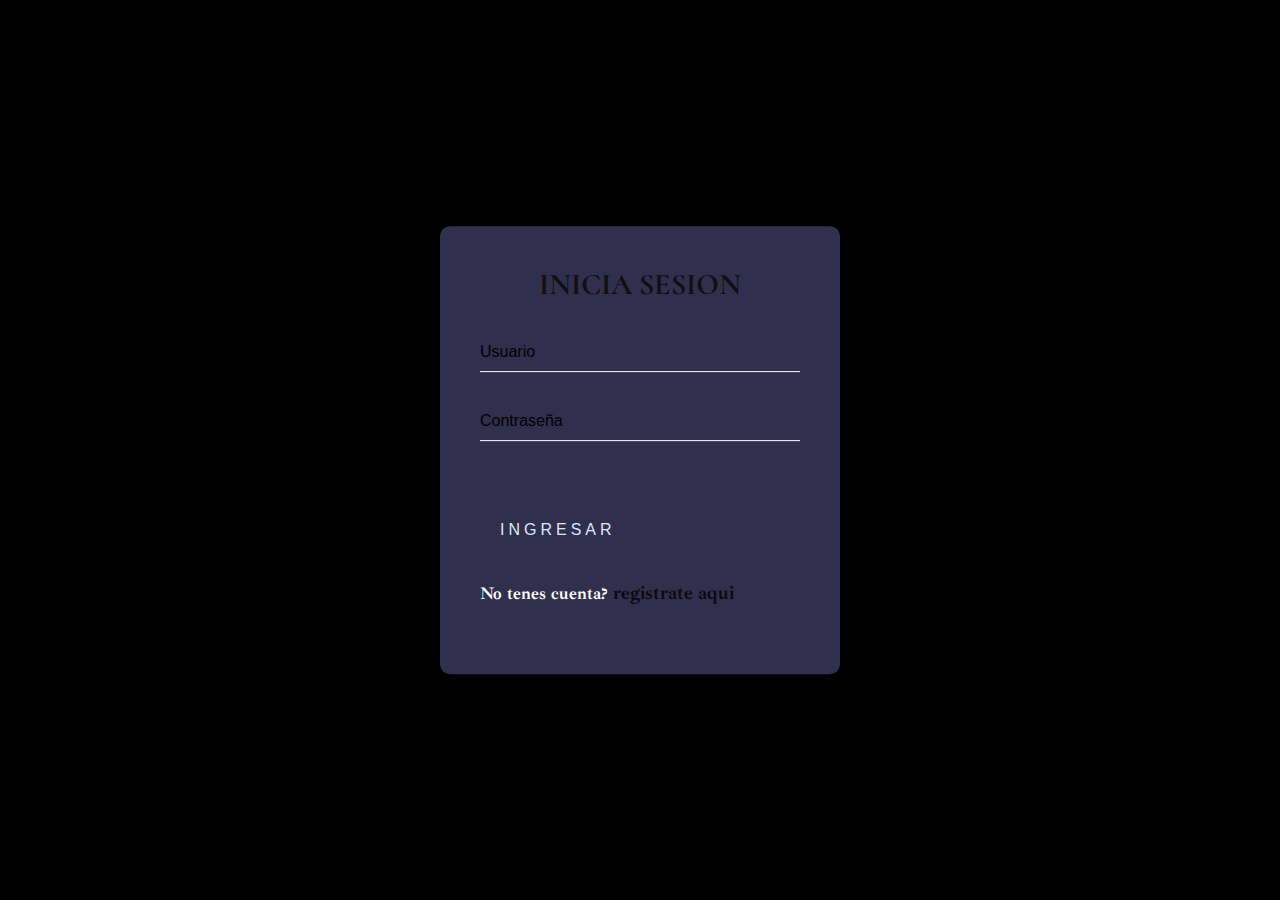
<file: login.html>
<!DOCTYPE html>
<html lang="en">
  <head>
    <meta charset="UTF-8" />
    <meta http-equiv="X-UA-Compatible" content="IE=edge" />
    <meta name="viewport" content="width=device-width, initial-scale=1.0" />
    <!-- CSS   -->
    <link rel="stylesheet" href="login.css" />
    <!-- ICONOS -->
    <link
      rel="stylesheet"
      href="https://cdnjs.cloudflare.com/ajax/libs/font-awesome/6.1.1/css/all.min.css"
      integrity="sha512-KfkfwYDsLkIlwQp6LFnl8zNdLGxu9YAA1QvwINks4PhcElQSvqcyVLLD9aMhXd13uQjoXtEKNosOWaZqXgel0g=="
      crossorigin="anonymous"
      referrerpolicy="no-referrer"
    />
    <!-- tipografias -->
    <link
      href="https://fonts.googleapis.com/css2?family=Square+Peg&display=swap"
      rel="stylesheet"
    />
    <link
      href="https://fonts.googleapis.com/css2?family=Edu+VIC+WA+NT+Beginner&display=swap"
      rel="stylesheet"
    />
    <title> 🔎 INICIAR SESION</title>
  </head>
  <body>
    <section class="login-box">
      <h2>INICIA SESION</h2>
      <form>
        <div class="user-box">
          <input type="text" name="" required="" />
          <label>Usuario</label>
        </div>
        <div class="user-box">
          <input type="password" name="" required="" />
          <label>Contraseña</label>
        </div>
        <a  class="start" href="index.html">
          <span></span>
          <span></span>
          <span></span>
          <span></span>
          Ingresar
        </a>
        <h5>No tenes cuenta? <a href="Register.html"> registrate aqui</a></h5>
        
      </form>
    </section>
  </body>
</html>
</file>
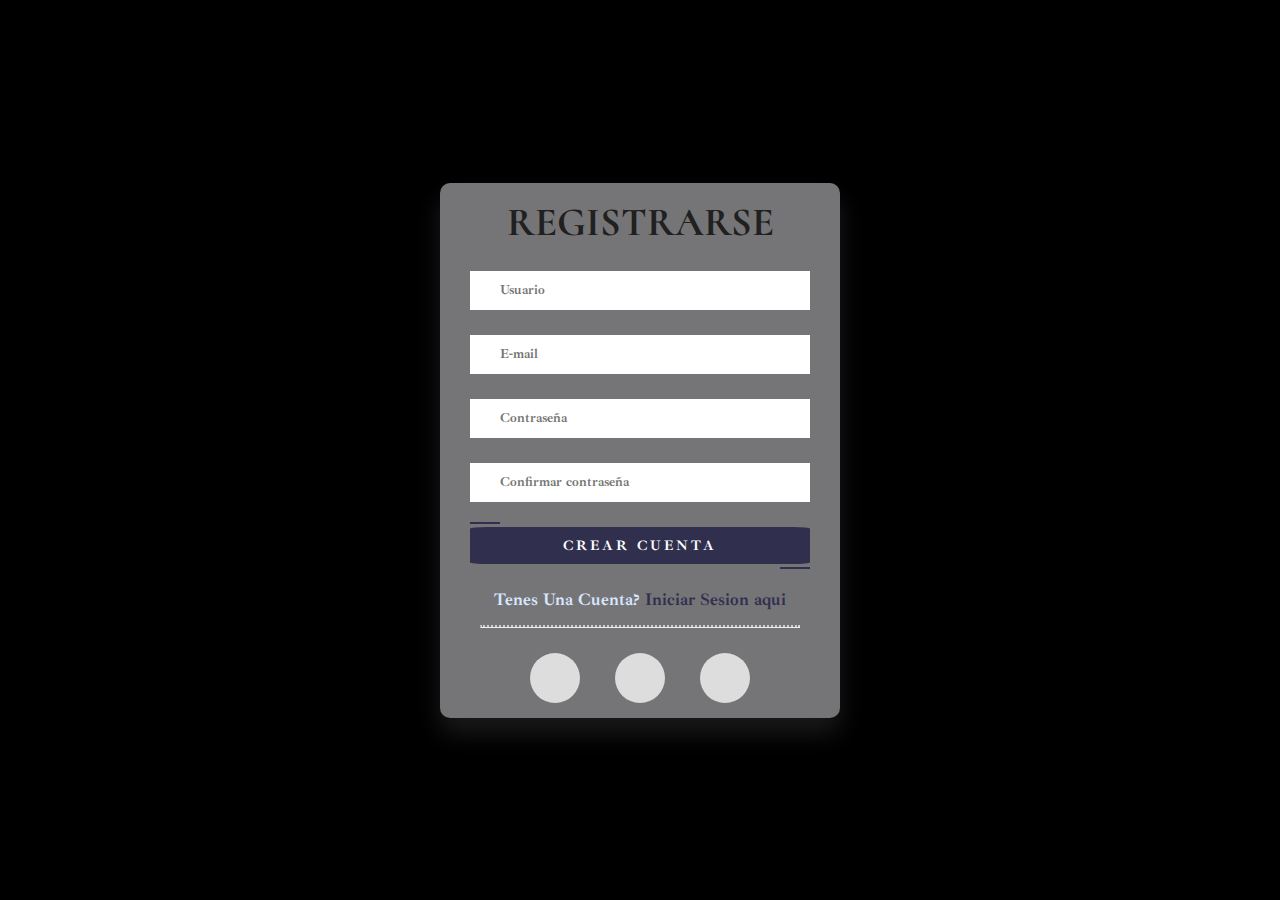
<file: Register.html>
<!DOCTYPE html>
<html lang="en">
<head>
    <meta charset="UTF-8">
    <meta http-equiv="X-UA-Compatible" content="IE=edge">
    <meta name="viewport" content="width=device-width, initial-scale=1.0">
  
    <!-- CSS   -->
    <link rel="stylesheet" href="Register.css">
    <!-- ICONOS -->
    <link rel="stylesheet" href="https://cdnjs.cloudflare.com/ajax/libs/font-awesome/6.1.1/css/all.min.css"
    integrity="sha512-KfkfwYDsLkIlwQp6LFnl8zNdLGxu9YAA1QvwINks4PhcElQSvqcyVLLD9aMhXd13uQjoXtEKNosOWaZqXgel0g=="
    crossorigin="anonymous" referrerpolicy="no-referrer" />
     <!-- tipografias -->
     <link
     href="https://fonts.googleapis.com/css2?family=Square+Peg&display=swap"
     rel="stylesheet"
   />
   <link
     href="https://fonts.googleapis.com/css2?family=Edu+VIC+WA+NT+Beginner&display=swap"
     rel="stylesheet"
   />
    <title>📖 REGISTRARSE 📖</title>
</head>
<body>
    <div class="form-container">
        <form class="form">

          <h1>REGISTRARSE</h1>
          
          <div class="user">
            <input type="text" placeholder="Usuario" required />
          </div>
          
          <div class="email">
            <input type="email" placeholder="E-mail" required />
          </div>
          
          <div class="password">
            <input type="password" placeholder="Contraseña" required />
          </div>
          
          <div class="checkpass">
            <input type="password" placeholder="Confirmar contraseña" required />
          </div>
          
          <button type="submit">Crear cuenta</button>
          
          <h5>Tenes Una Cuenta? <a href="login.html"> Iniciar Sesion aqui</a></h5>
          <hr />
          
          <div class="icons">
            <div class="icon-container">
              <a href="#" target="_blank">
                <i class="fab fa-facebook-f"></i>
              </a>
            </div>
            <div class="icon-container">
              <a href="#" target="_blank">
                <i class="fab fa-twitter"></i>
              </a>
            </div>
            <div class="icon-container">
              <a href="#" target="_blank">
                <i class="fab fa-github"></i>
              </a>
            </div>
          </div>
        </form>
      </div>
</body>
</html>
</file>
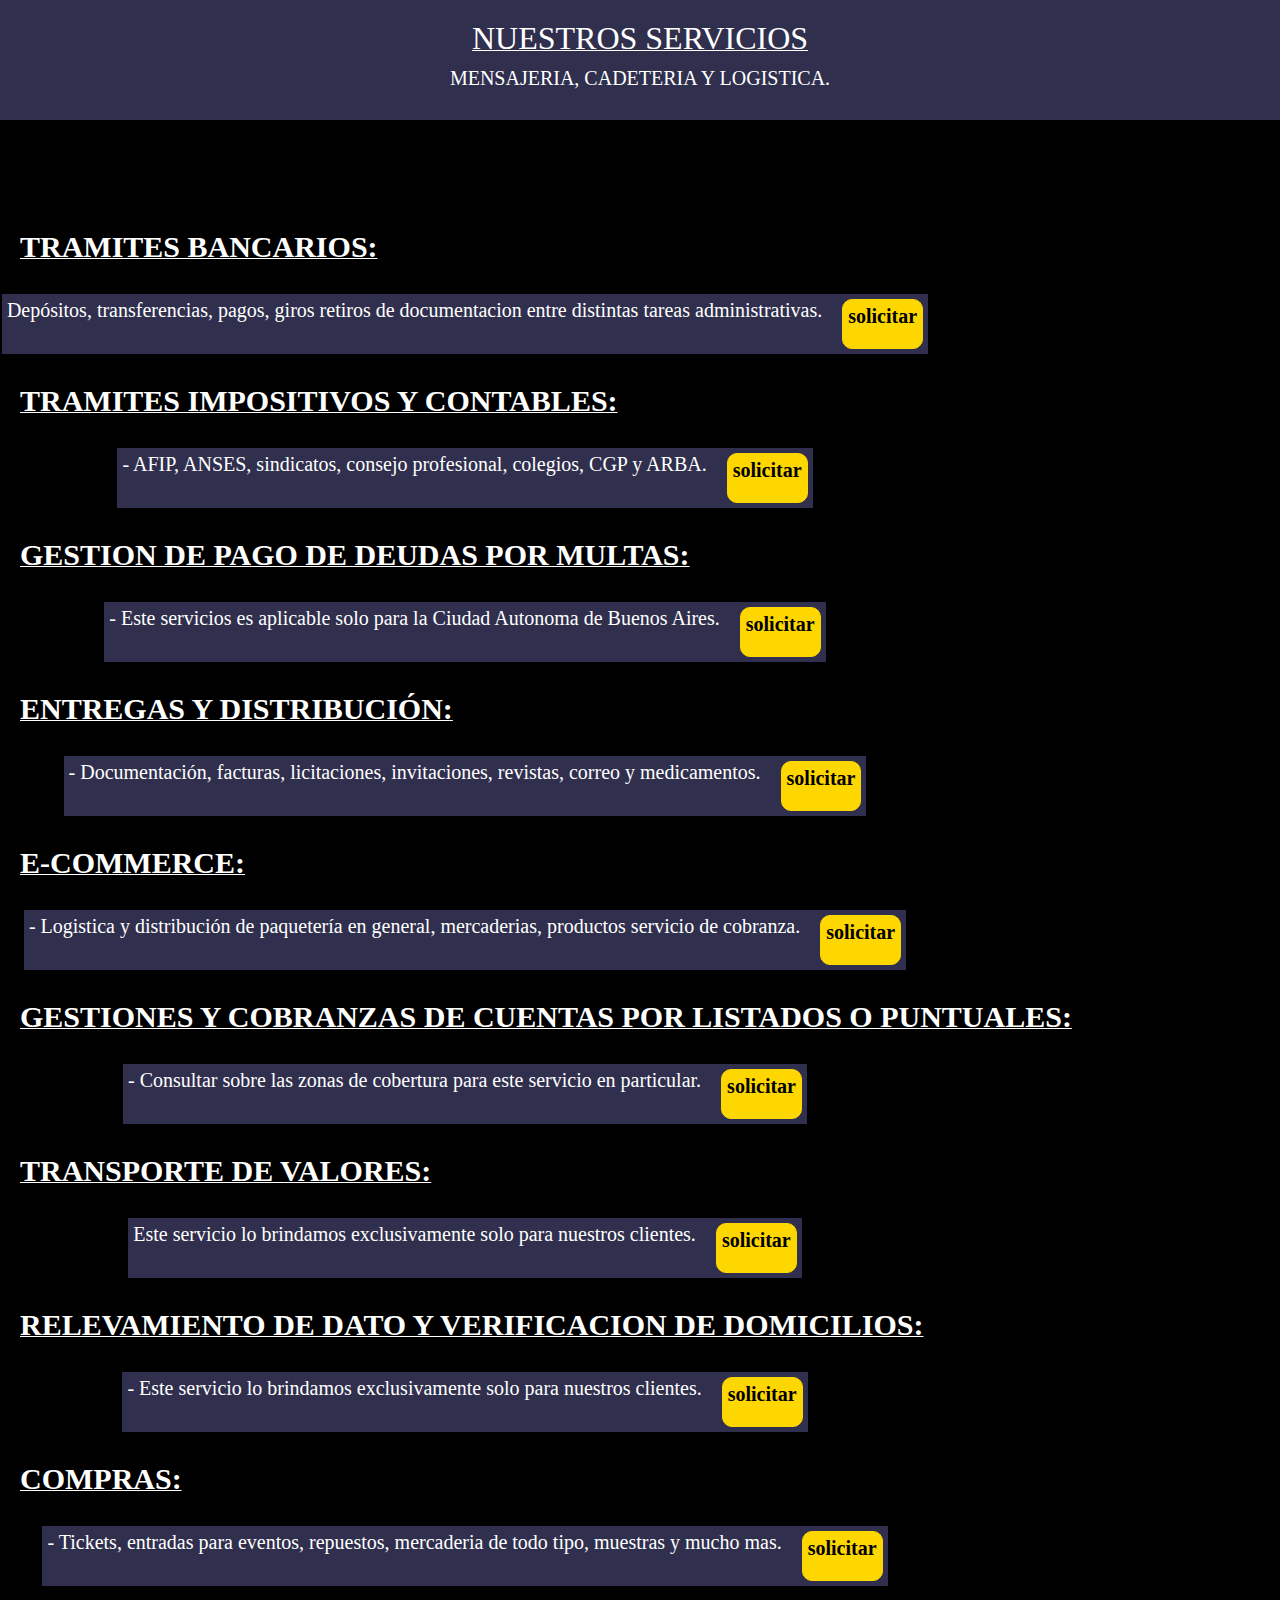
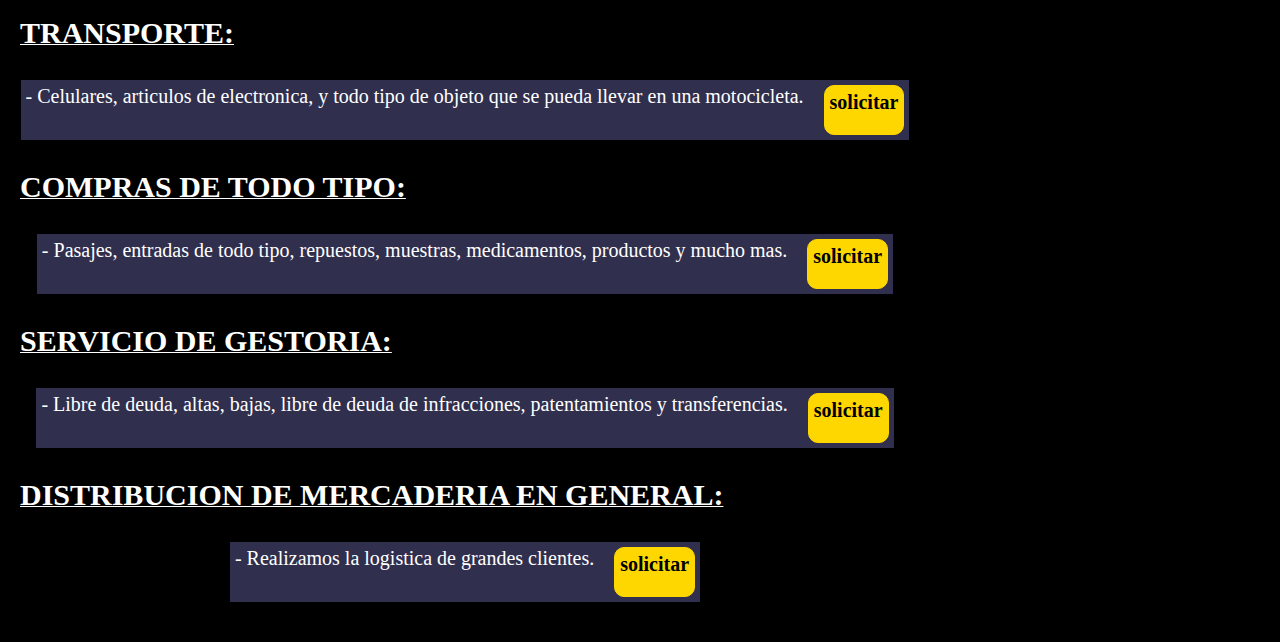
<file: service.html>
<!DOCTYPE html>
<html lang="en">
  <head>
    <meta charset="UTF-8" />
    <meta http-equiv="X-UA-Compatible" content="IE=edge" />
    <meta name="viewport" content="width=device-width, initial-scale=1.0" />
    <link rel="stylesheet" href="service.css">

    <title> 🏍 SERVICIOS</title>
  </head>
  <body>
    <main class="service-container">
      
      <div class="title">
        <h1 class="title-service">nuestros servicios</h1>
        <h3 class="subtitle">Mensajeria, Cadeteria y Logistica.</h3>
      </div>

      <div class="type-service">
        <h5>Tramites Bancarios:</h5>
        <p>Depósitos, transferencias, pagos, giros retiros de documentacion entre distintas tareas administrativas. <a href="index.html">solicitar</a> </p>

        <h5>Tramites impositivos y contables:</h5>
        <p> - AFIP, ANSES, sindicatos, consejo profesional, colegios, CGP y ARBA.<a href="index.html">solicitar</a></p>
       
        <h5>Gestion de pago de deudas por multas:</h5>
        <p> - Este servicios es aplicable solo para la Ciudad Autonoma de Buenos Aires.<a href="index.html">solicitar</a></p>
        
        <h5>Entregas y distribución:</h5>
        <p> - Documentación, facturas, licitaciones, invitaciones, revistas, correo y medicamentos.<a href="index.html">solicitar</a> </p>
        
        <h5>E-commerce:</h5>
        <p> - Logistica y distribución de paquetería en general, mercaderias, productos servicio de cobranza.<a href="index.html">solicitar</a></p>
       
        <h5>Gestiones y cobranzas de cuentas por listados o puntuales:</h5>
        <p> - Consultar sobre las zonas de cobertura para este servicio en particular.<a href="index.html">solicitar</a></p>
       
        <h5>Transporte de valores:</h5>
        <p>Este servicio lo brindamos exclusivamente solo para nuestros clientes.<a href="index.html">solicitar</a></p>
        
        <h5>Relevamiento de dato y verificacion de domicilios:</h5>
        <p> - Este servicio lo brindamos exclusivamente solo para nuestros clientes.<a href="index.html">solicitar</a></p>
       
        <h5>Compras:</h5>
        <p> - Tickets, entradas para eventos, repuestos, mercaderia de todo tipo, muestras y mucho mas.<a href="index.html">solicitar</a></p>
        
        <h5>Transporte:</h5>
        <p> - Celulares, articulos de electronica, y todo tipo de objeto que se pueda llevar en una motocicleta.<a href="index.html">solicitar</a></p>
        
        <h5>Compras de todo tipo:</h5>
        <p> - Pasajes, entradas de todo tipo, repuestos, muestras, medicamentos, productos y mucho mas.<a href="index.html">solicitar</a></p>
        
        <h5>Servicio de gestoria:</h5>
        <p> - Libre de deuda, altas, bajas, libre de deuda de infracciones, patentamientos y transferencias.<a href="index.html">solicitar</a></p>
        
        <h5>Distribucion de mercaderia en general:</h5>
        <p> - Realizamos la logistica de grandes clientes.<a href="index.html">solicitar</a></p>
      </div>
    </main>
  </body>
</html>
</file>
<file: login.css>
@import url('https://fonts.googleapis.com/css2?family=Cormorant+SC:wght@500&family=Edu+QLD+Beginner:wght@600&family=Edu+TAS+Beginner:wght@500;600&family=Ibarra+Real+Nova&family=Lobster+Two&family=Shadows+Into+Light&display=swap');

:root {
    --color: #ffffff;
  --box: rgba(240, 240, 245, 0.488);
  --fontfull: "Ibarra Real Nova";
  --font-titlelogin: "Cormorant SC";
  --heroletter: "Square Peg", cursive;
  --cardletter: "Edu VIC WA NT Beginner", cursive;
  --colornav: #302f4e;
}
/* globales */

body {
    margin: 0;
    padding: 0;
    font-family: sans-serif;
    background-color:rgb(0, 0, 0);
}
 /* Clases */

.login-box {
    position: absolute;
    top: 50%;
    left: 50%;
    width: 400px;
    padding: 40px;
    transform: translate(-50%, -50%);
    background: var(--colornav);
    box-sizing: border-box;
    box-shadow: 0 15px 25px rgba(0, 0, 0, .6);
    border-radius: 10px;
}

.login-box h2 {
    margin: 0 0 30px;
    padding: 0;
    text-align: center;
    color: #101010;
    font-size: 30px;
    font-family: var(--font-titlelogin)
}

.login-box .user-box {
    position: relative;
}

.login-box .user-box input {
    width: 100%;
    padding: 10px 0;
    font-size: 16px;
    color: #fff;
    margin-bottom: 30px;
    border: none;
    border-bottom: 1px solid #fff;
    outline: none;
    background: transparent;
}

.login-box .user-box label {
    position: absolute;
    top: 0;
    left: 0;
    padding: 10px 0;
    font-size: 16px;
    color: rgb(0, 0, 0);
    pointer-events: none;
    transition: .5s;
}

.login-box .user-box input:focus~label,
.login-box .user-box input:valid~label {
    top: -20px;
    left: 0;
    color: gold;
    font-size: 12px;
}

.start {
    position: relative;
    display: inline-block;
    padding: 10px 20px;
    color: #d8e7ff;
    font-size: 16px;
    text-decoration: none;
    text-transform: uppercase;
    overflow: hidden;
    transition: .5s;
    margin-top: 40px;
    letter-spacing: 4px;}

.login-box a:hover {
    background: gold;
    color: #fff;
    border-radius: 5px;
    text-transform: uppercase;
}

.login-box a span {
    position: absolute;
    display: block;
}

.login-box form h5{
    font-family: var(--fontfull);
    font-size: 17px;
    color: white;
}
.login-box form h5 a {
    text-decoration: none;
    color: rgb(10, 10, 10);
    font-size: 19px;
    font-family: var(--fontfull);
}

.login-box a span:nth-child(1) {
    top: 0;
    left: -100%;
    width: 100%;
    height: 2px;
    background: linear-gradient(90deg, transparent, gold);
    animation: btn-anim1 1s linear infinite;
}
@keyframes btn-anim1 {
    0% {
        left: -100%;
    }

    50%,
    100% {
        left: 100%;
    }
}

.login-box a span:nth-child(2) {
    top: -100%;
    right: 0;
    width: 2px;
    height: 100%;
    background: linear-gradient(180deg, transparent,gold);
    animation: btn-anim2 1s linear infinite;
    animation-delay: .25s
}

@keyframes btn-anim2 {
    0% {
        top: -100%;
    }

    50%,
    100% {
        top: 100%;
    }
}

.login-box a span:nth-child(3) {
    bottom: 0;
    right: -100%;
    width: 100%;
    height: 2px;
    background: linear-gradient(270deg, transparent, gold);
    animation: btn-anim3 1s linear infinite;
    animation-delay: .5s
}

@keyframes btn-anim3 {
    0% {
        right: -100%;
    }

    50%,
    100% {
        right: 100%;
    }
}

.login-box a span:nth-child(4) {
    bottom: -100%;
    left: 0;
    width: 2px;
    height: 100%;
    background: linear-gradient(360deg, transparent, gold);
    animation: btn-anim4 1s linear infinite;
    animation-delay: .75s
}

@keyframes btn-anim4 {
    0% {
        bottom: -100%;
    }

    50%,
    100% {
        bottom: 100%;
    }
}
</file>
<file: Register.css>
@import url("https://fonts.googleapis.com/css2?family=Cormorant+SC:wght@500&family=Edu+QLD+Beginner:wght@600&family=Edu+TAS+Beginner:wght@500;600&family=Ibarra+Real+Nova&family=Lobster+Two&family=Shadows+Into+Light&display=swap");

:root {
  --color: #ffffff;
  --box: rgba(240, 240, 245, 0.488);
  --fontfull: "Ibarra Real Nova";
  --font-titlelogin: "Cormorant SC";
  --heroletter: "Square Peg", cursive;
  --cardletter: "Edu VIC WA NT Beginner", cursive;
  --colornav: #302f4e;
  
  
}

* {
  margin: 0;
  padding: 0;
  box-sizing: border-box;
  font-family: var(--fontfull);
}

::-webkit-scrollbar {
  width: 10px;
}

::-webkit-scrollbar-track {
  background: #313131;
}

::-webkit-scrollbar-thumb {
  background: var(--color);
}

body {
  background-color: #000000;
}
.form-container {
  display: flex;
  align-items: center;
  justify-content: center;
  height: 100vh;
}

.form {
  width: 400px;
  margin: 0px;
  padding: 15px 0;
  display: flex;
  justify-content: center;
  align-items: center;
  flex-direction: column;
  gap: 25px;
  background: var(--box);
  box-shadow: 0 15px 25px rgba(255, 255, 255, 0.101);
  border-radius: 10px;
}

.form h1 {
  text-align: center;
  color: #202020;
  font-size: 40px;
  font-family: var(--font-titlelogin);
}

.form .user,
.form .email,
.form .password,
.form .checkpass {
  width: 100%;
  text-align: center;
  position: relative;
}

.user::before {
  content: "\f007";
}

.email::before {
  content: "\f2b6";
}

.password::before,
.checkpass::before {
  content: "\f023";
}

.form .user::before,
.form .email::before,
.form .password::before,
.form .checkpass::before {
  position: absolute;
  font-family: "Font Awesome 5 Free";
  font-weight: 700;
  font-size: 13px;
  left: 35px;
  top: 11px;
  z-index: 1;
  color: #000000;
}

.form div input {
  width: 85%;
  padding: 10px 10px 10px 30px;
  position: relative;
  font-weight: bold;
  caret-color: rgb(95, 5, 95);
  outline: none;
  border: none;
  background-color: #ffffff;
  color: rgb(0, 0, 0);
  border-bottom: 2px solid rgb(252, 254, 255);
  transition: 0.3s ease-in-out;
}

.form div input:focus {
  border-bottom: 2px solid var(--color);
}

.form button {
  width: 85%;
  text-transform: uppercase;
  letter-spacing: 3px;
  font-size: 14px;
  font-weight: bold;
  border: none;
  outline: none;
  cursor: pointer;
  position: relative;
  transition: 0.35s ease-in-out;
  background-color: var(--colornav);
  color: white;
  border-radius: 5%;
  -webkit-border-radius: 5%; /*Safari y Chrome*/
  -moz-border-radius: 5%; /*Firefox*/
  -o-border-radius: 5%; /*Opera*/
  -ms-border-radius: 5%; /*IE 8*/
  padding: 10px;
}

.form button::before,
.form button::after {
  content: "";
  position: absolute;
  width: 30px;
  height: 2px;
}

.form button:before {
  top: -5px;
  left: 0;
  background-color: inherit;
  transition: 0.35s ease-in-out;
}

.form button:after {
  bottom: -5px;
  right: 0;
  background-color: inherit;
  transition: 0.35s ease-in-out;
}

.form button:hover {
  width: 90%;
  background-color: gold;
}

.form button:hover::before,
.main button:hover::after {
  width: 100%;
}

.form h5 a {
font-size: 17px;
  color: var(--colornav);
  text-decoration: none;
}

.form h5,
h4 {
    font-size: 17px;
  color: #d8e7ff;
}

.form hr {
  border-top: 2px dotted #ccc;
  width: 80%;
  margin-top: -10px;
}

.form .icons {
  display: flex;
  justify-content: space-evenly;
  gap: 35px;
}

.form .icons .icon-container {
  display: flex;
  justify-content: center;
  align-items: center;
  text-decoration: none;
  width: 50px;
  height: 50px;
  background-color: #ddd;
  cursor: pointer;
  border-radius: 50%;
  -webkit-border-radius: 50%; /*Safari y Chrome*/
  -moz-border-radius: 50%; /*Firefox*/
  -o-border-radius: 50%; /*Opera*/
  -ms-border-radius: 50%; /*IE 8*/
  transition: 0.25s ease-in-out;
}

.form .icons .icon-container:first-child:hover {
  background-color: #3b5998;
}
.form .icons .icon-container:nth-child(2):hover {
  background-color: #5da9dd;
}
.form .icons .icon-container:last-child:hover {
  background-color: #1b1f23;
}

.form .icons .icon-container .fab {
  font-size: 20px;
  transition: 0.25s ease-in-out;
}
.form .icons .icon-container .fa-facebook-f {
  color: #3b5998;
}
.form .icons .icon-container .fa-twitter {
  color: #5da9dd;
}
.form .icons .icon-container .fa-github {
  color: #1b1f23;
}
.form .icons .icon-container:hover .fab {
  color: #fff;
  transform: scale(1.2);
}
</file>
<file: service.css>
* {
  padding: 0;
  margin: 0;
  box-sizing: border-box;
}
:root {
  --heroletter: "Square Peg", cursive;
  --cardletter: "Edu VIC WA NT Beginner", cursive;
  --colornav: #302f4e;
  --box: rgba(240, 240, 245, 0.488);
  --bottonbackground: rgba(240, 240, 245, 0.488);
}
html {
  scroll-behavior: smooth;
}

.service-container {
  width: 100%;
  height: 100%;
  display: flex;
  flex-direction: column;
  align-items: center;
  gap: 80px;
  background: black;
}
.title {
  background-color: var(--colornav);
  flex-direction: column;
  text-align: center;
  text-align: center;
  text-transform: uppercase;
  width: 100%;
  height: 120px;
  padding: 20px;
}
.title-service {
  font-family: var(--cardletter);
  color: white;
  font-weight: lighter;
  text-decoration: 1px underline;
}
.subtitle {
  font-family: var(--cardletter);
  font-size: 20px;
  color: white;
  font-weight: lighter;
  margin-top: 10px;
}
.type-service {
  background-color: black;
  width: 100%;
  height: 100%;
  padding: 20px;

  display: flex;
  flex-direction: column;
}
.type-service h5 {
  font-size: 30px;
  margin: 10px 0;
  text-transform: uppercase;
  text-decoration: underline 1px;
  color: white;
}

.type-service p {
  height: 60px;
  font-size: 20px;
  margin: 20px 0 20px -350px;
  color: white;
  padding: 5px;
  display: flex;
  flex-direction: row;
  justify-content: space-between;
  align-self: center;
  gap: 20px;
  background-color: var(--colornav);
}
.type-service p a {
  text-decoration: none;
  border: 1px solid gold;
  background-color: gold;
  color: black;
  cursor: pointer;
  padding: 5px;
  border-radius: 10px;
  font-size: 5x;

  font-weight: bolder;
  text-align: center;
}
</file>
